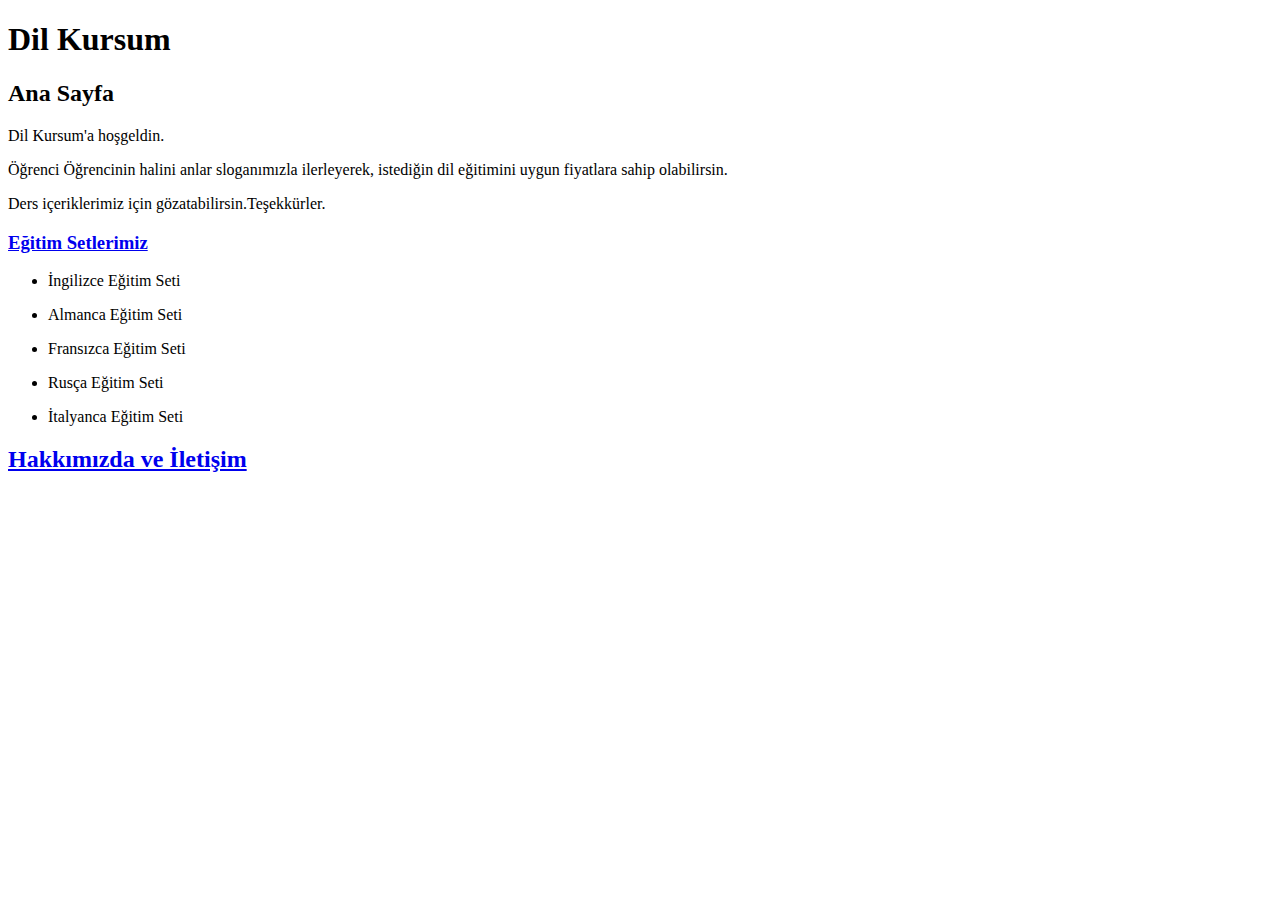
<file: Desktop/cssodev1/index.html>
<!DOCTYPE html>
<html lang="tr">
<head>
    <meta charset="UTF-8">
    <meta http-equiv="X-UA-Compatible" content="IE=edge">
    <meta name="viewport" content="width=device-width, initial-scale=1.0">
    <title>Dil Kursum</title>
    <link rel="stylesheet" href=".css">
</head>
<body>
<h1>Dil Kursum</h1>
<h2>Ana Sayfa</h2>
<p>Dil Kursum'a hoşgeldin.</p>
<p> Öğrenci Öğrencinin halini anlar sloganımızla ilerleyerek, istediğin dil eğitimini uygun fiyatlara sahip olabilirsin.</p>
<p> Ders içeriklerimiz için gözatabilirsin.Teşekkürler.</p>

<h3><a href="setler.html" target="_blank">Eğitim Setlerimiz</a></h3>
<ul> 
    <li>İngilizce Eğitim Seti </a></li>
</ul>
<ul>
    <li>Almanca Eğitim Seti</a></li>
</ul>
<ul>
    <li>Fransızca Eğitim Seti</a></li>
</ul>
<ul>
    <li>Rusça Eğitim Seti</a></li>
</ul>
<ul>
    <li> İtalyanca Eğitim Seti</a></li>
</ul>

<h2> <a href="iletisim.html"> Hakkımızda ve İletişim</a></h2>
</body>
</html>
</file>
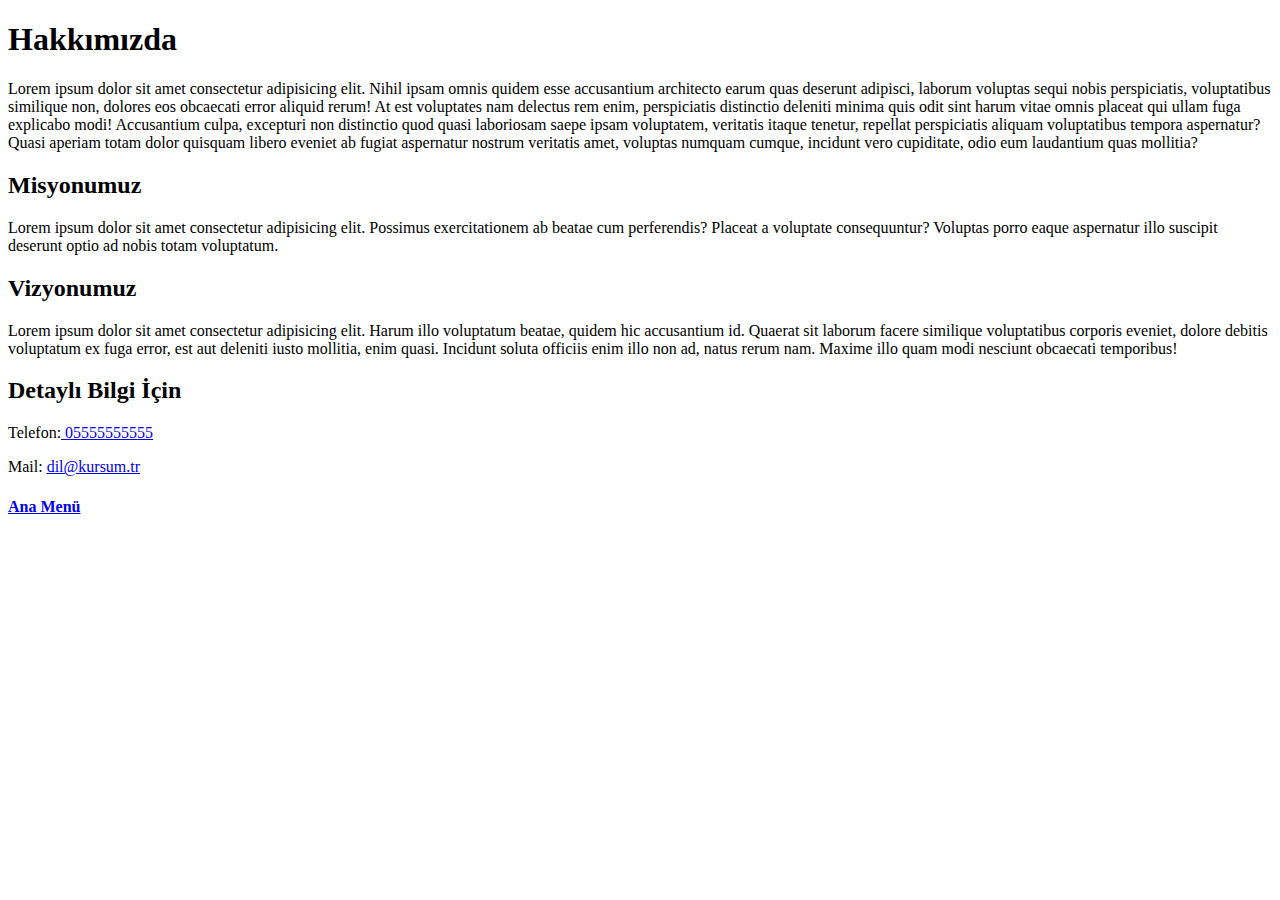
<file: Desktop/cssodev1/iletisim.html>
<!DOCTYPE html>
<html lang="en">
<head>
    <meta charset="UTF-8">
    <meta http-equiv="X-UA-Compatible" content="IE=edge">
    <meta name="viewport" content="width=device-width, initial-scale=1.0">
    <title>İletişim</title>
    <link rel="stylesheet" href=".css">
</head>
<body >
    <h1>Hakkımızda</h1>
<p>Lorem ipsum dolor sit amet consectetur adipisicing elit. Nihil ipsam omnis quidem esse accusantium architecto earum quas deserunt adipisci, laborum voluptas sequi nobis perspiciatis, voluptatibus similique non, dolores eos obcaecati error aliquid rerum! At est voluptates nam delectus rem enim, perspiciatis distinctio deleniti minima quis odit sint harum vitae omnis placeat qui ullam fuga explicabo modi! Accusantium culpa, excepturi non distinctio quod quasi laboriosam saepe ipsam voluptatem, veritatis itaque tenetur, repellat perspiciatis aliquam voluptatibus tempora aspernatur? Quasi aperiam totam dolor quisquam libero eveniet ab fugiat aspernatur nostrum veritatis amet, voluptas numquam cumque, incidunt vero cupiditate, odio eum laudantium quas mollitia?</p>

<h2>Misyonumuz</h2>
<p>Lorem ipsum dolor sit amet consectetur adipisicing elit. Possimus exercitationem ab beatae cum perferendis? Placeat a voluptate consequuntur? Voluptas porro eaque aspernatur illo suscipit deserunt optio ad nobis totam voluptatum.</p>

<h2>Vizyonumuz</h2>
<p>Lorem ipsum dolor sit amet consectetur adipisicing elit. Harum illo voluptatum beatae, quidem hic accusantium id. Quaerat sit laborum facere similique voluptatibus corporis eveniet, dolore debitis voluptatum ex fuga error, est aut deleniti iusto mollitia, enim quasi. Incidunt soluta officiis enim illo non ad, natus rerum nam. Maxime illo quam modi nesciunt obcaecati temporibus!</p>


<h2>Detaylı Bilgi İçin</h2>
<p> Telefon:<a href="tel:0555555555"> 05555555555</a></p>
<p>Mail: <a href="mailto:dil@kursum.tr">dil@kursum.tr</a></p>
<h4><a href="index.html">Ana Menü</a></h4>
</body>
</html>
</file>
<file: Desktop/cssodev1/.css>
body {

    background-color: beige;

    margin-left: 36%;

    margin-right: 36%;

    font-family: 'Courier New', Courier, monospace;
    
}

.kutu {
    
    width:350px;

    height:70px;

    border-top-style:solid;

    border-bottom-style:solid;

    border-left-style:double;

    border-right-style:double;

 }

 h1{
    text-transform: uppercase;
 }
</file>
